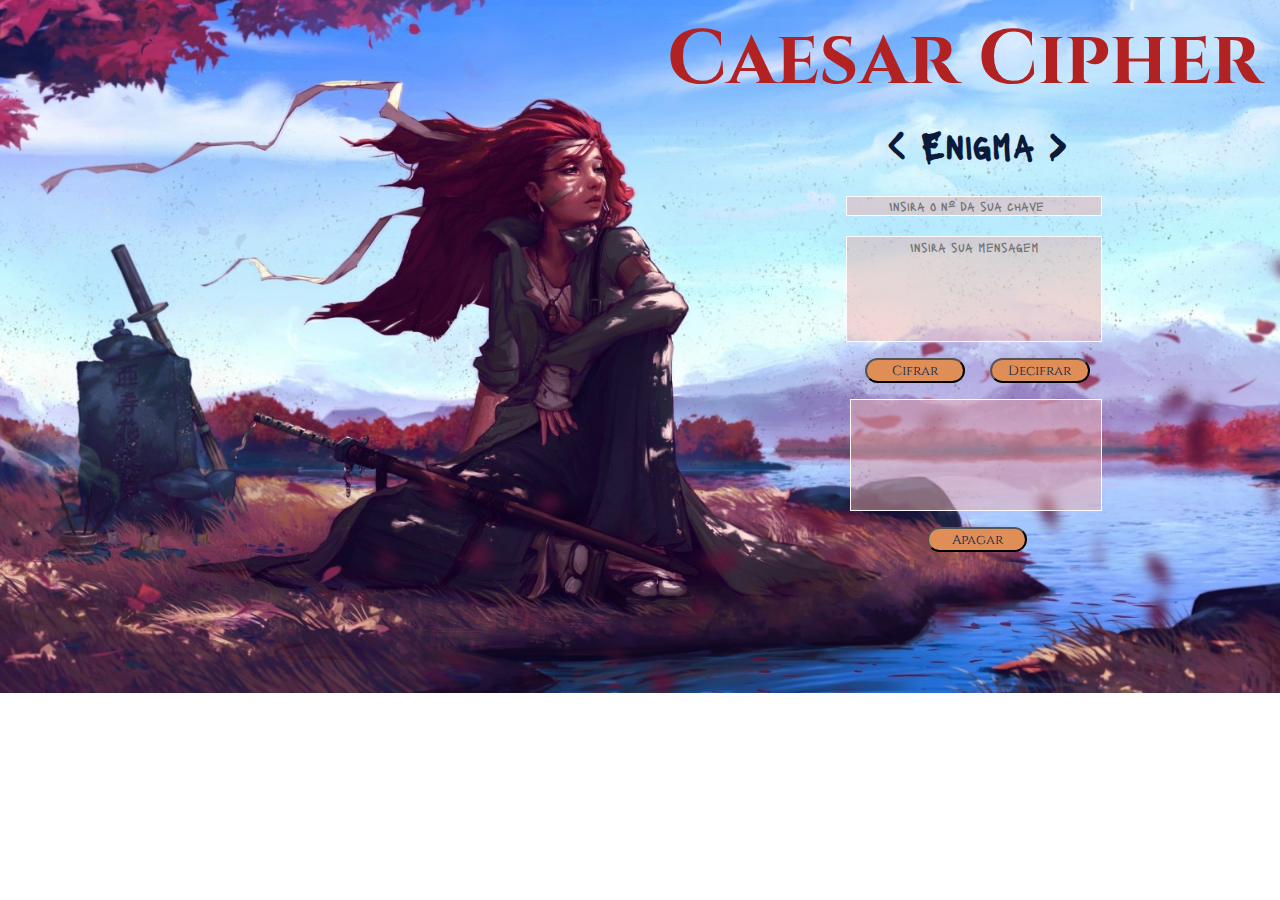
<file: src/index.html>
<!DOCTYPE html>
<html>
  <head>
    <meta charset="utf-8">
    <title>Caesar Cipher</title>
    <link rel="stylesheet" href="style.css" />
    <link href="https://fonts.googleapis.com/css?family=Anton|Black+Ops+One|Cinzel|Hanalei|Kaushan+Script|Lacquer|Lobster|Press+Start+2P|Saira+Stencil+One|Shadows+Into+Light&display=swap" rel="stylesheet"> 
  </head>
  <body>
    <header>
      <h1>Caesar Cipher</h1>
      <h2>&lt; Enigma &gt;</h2>
    </header>
    <main>
      <form>
        <input type= "number" class="key text-box" name="key" placeholder="Insira o nº da sua chave">
        <textarea name="message" class="message text-box" placeholder="Insira sua mensagem"></textarea>
        <p class="btn">
          <button class= "btn-cifrar btn-box">Cifrar</button>
          <button class = "btn-decifrar btn-box">Decifrar</button>
        </p>
        <div class="result text-box"></div>
        <p class="btn"><button class="btn-apagar btn-box">Apagar</button></p>
      </form>
    </main>
    <script src="cipher.js"></script>
    <script src="index.js"></script>
  </body>
</html>
</file>
<file: src/style.css>
body {
  background-image: url("Images/fundo.jpg");
  background-position: center;
  background-repeat: no-repeat;
  background-size: cover;
  height: 650px;
}

h1 {
  margin-right: 10px;
  margin-top: 0%;
  margin-bottom: 50px;
  text-align: right;
  font-size: 480%;
  font-family: 'Cinzel', serif ;
  color: firebrick;
}

h2 {
  margin-right: 205px;
  margin-top: -40px;
  margin-bottom: 30px;
  text-align: right;
  font-size: 230%;
  font-family: 'Lacquer', sans-serif;
  color: rgb(10, 26, 56);
}

form {
  display: flex;
  flex-direction: column;
  align-items: flex-end;
  margin-right: 170px;
}

.text-box {
  width: 250px;
  text-align: center;
  border: 1px double snow;
  font-family: 'Lacquer', sans-serif;
  background-color: rgb(235, 175, 175, 0.5);
  color: rgb(8, 29, 68);
}

.message {
  margin-top: 20px;
  height: 100px;
  resize: none;
}

.result {
  height: 110px;
  text-align: justify;
  word-break: break-all;
  overflow: auto;
}

.btn {
  display: flex;
  justify-content: space-around;
  width: 250px;
}

.btn-box {
  width: 100px;
  height: 25px;
  border-radius: 20px;
  text-align: center;
  font-family: 'Cinzel', serif ;
  color:rgb(8, 29, 68);
  background-color: rgb(224, 142, 88);
}

.btn-box:hover {
  background-color: rgb(221, 111, 38);
  color: #fff;
  cursor: pointer;
}

.btn-box:active{
  position:relative;
  top:5px;
  box-shadow:none;
}

/* Foram adicionadas 'Lacquer', sans-serif; e 'Cinzel', serif; do Google Fonts */
</file>
